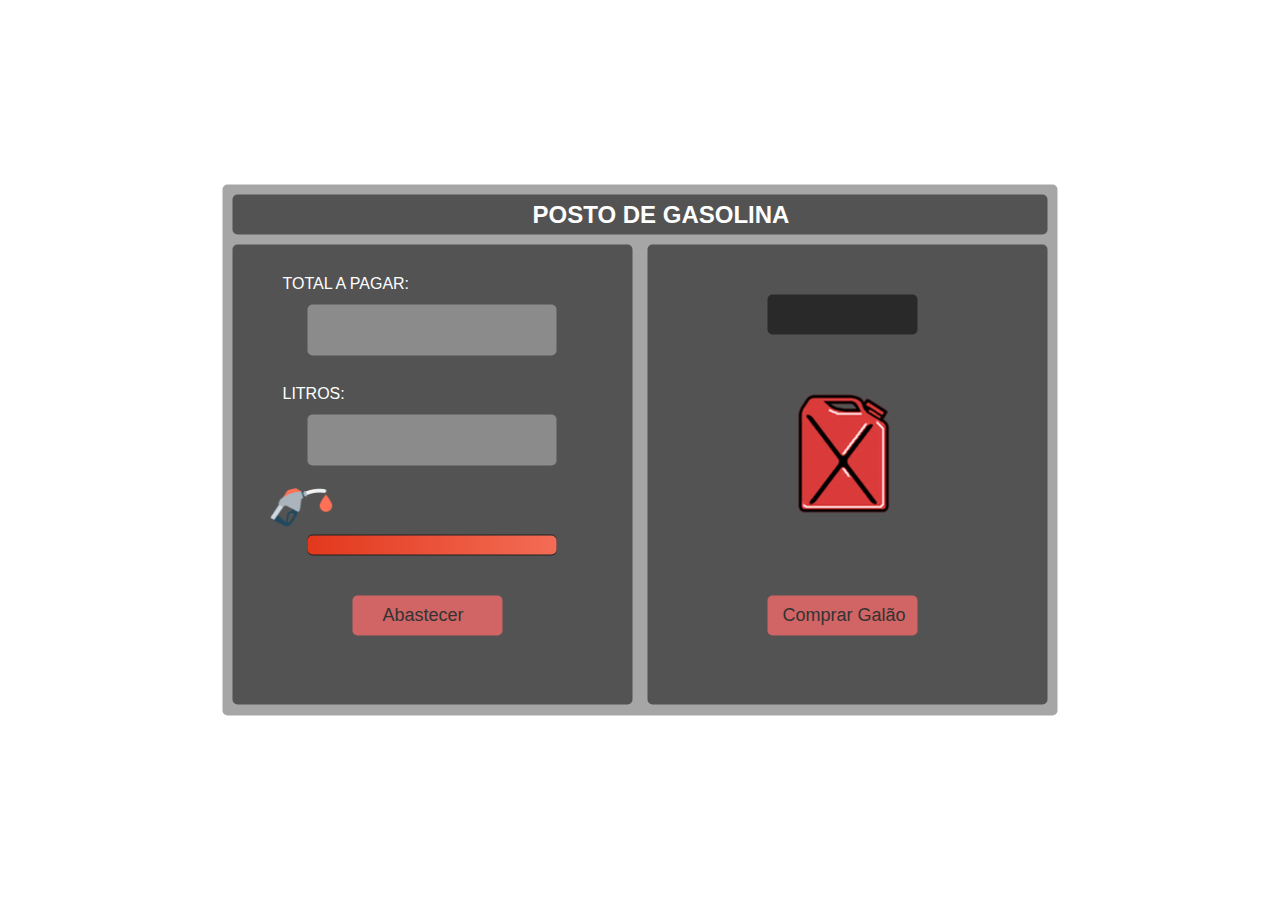
<file: vc_fuel/Web/darkside2.html>
<!DOCTYPE html>
<html>
    <head>
        <meta charset='UTF-8'>
        <title>zFuel</title>
        <link href='theforce.css' rel='stylesheet' type='text/css'/>
        <script src='nui://game/ui/jquery.js' type='text/javascript'></script>
    </head>
    <body>
        <div id='container'>
            <div id='posto' style='display: block;'>
                
                <div id='titulo'>
                    <div id='nome'><p>POSTO DE GASOLINA</p></div>
                </div>
                <div id='carros'></div>

                <div class='slot'><p>TOTAL A PAGAR:</p></div>
                <div class='slot2'></div>

                <div class='litros'><p>LITROS:</p></div>

                <div class='visor1'><span></span></div>
                <div class='visor2'><span></span></div>

                <div class='progress'></div>
                <div class='bar'></div>

                <div class='price'></div>
                <div class='galao'><p>Comprar Galão</p></div>
                <div class='abastecer'><p>Abastecer</p></div>
                <div class='icone' ><img src='images/gasolina.png'/></div>
                <div class='icone2'><img src='images/tanque.png'/></div>
            </div>
            <div id='frontman'></div>
        </div>
        <script src='lightsaber.js' type='text/javascript'></script>
    </body>
</html>
</file>
<file: vc_fuel/Web/theforce.css>
body {
    width: 100%;
    height: 100%;
    margin: 0;
    padding: 0;

    font-family: 'bahnschrift', sans-serif;

    -webkit-touch-callout: none;
	-webkit-user-select: none;
	-moz-user-select: none;
	-ms-user-select: none;
	user-select: none;
}

p {
    margin: 0;
    padding: 0;
}

button {
    width: 100%;
    height: 100%;
    padding: 0;
    border: none;

    cursor:pointer;

    color: white;
    font-family: 'Roboto', sans-serif;
    text-decoration: none;
    background: none;
}

input::-webkit-outer-spin-button,
input::-webkit-inner-spin-button {
  -webkit-appearance: none;
  margin: 0;
}

/* Firefox */
input[type=number] {
  -moz-appearance: textfield;
}

.v-text {
    top: 512px;
    left: 750px;
}

.insert-value {
    position: absolute;
    width: 210px;
    height: 16px;
    top: 512px;
    left: 750px;
    font-family: 'Roboto', sans-serif;
    font-style: normal;
    font-weight: normal;
    font-size: 14px;
    line-height: 16px;
    color: #848484; 
}

.input-value {
    position: absolute;
    width: 271px;
    height: 20px;
    top: 535px;
    left: 749px;
    background: rgba(196, 196, 196, 0.2);
    font-family: 'Roboto', sans-serif;
    border-radius: 5px;
    border: none;
    font-size: 25px;
    padding-top: 0px;
    color:#8f0e0e;
    resize: none;
    outline: none;
}

.vinput {
    position: absolute;
    width: 248px;
    height: 35px;
    top: 535px;
    left: 749px;
    padding-left: 20px;
    background: rgba(196, 196, 196, 0.2);
    font-family: 'Roboto', sans-serif;
    border-radius: 5px;
    font-size: 25px;
    color:#e2e2e2;
    outline: none;
    border: none;
}

.input-value {
    position: absolute;
    width: 271px;
    height: 37px;
    top: 535px;
    left: 749px;
    background: rgba(196, 196, 196, 0.2);
    border-radius: 5px;
}

.insert-value {
    position: absolute;
    width: 77px;
    height: 16px;
    top: 512px;
    left: 750px;
    font-family: 'Roboto', sans-serif;
    font-style: normal;
    font-weight: normal;
    font-size: 14px;
    line-height: 16px;
    color: #848484;
}

.fuel-img {
    position: absolute;
    width: 260px;
    height: 250px;
    top: 310px;
    left: 675px;
    transform: scale(0.6);
    background-image: url("images/fuel.png");
}

.fuel-p {
    position: absolute;
    width: 49px;
    height: 30px;
    top: 435px;
    left: 940px;
    font-family: 'Roboto', sans-serif;
    font-style: normal;
    font-weight: normal;
    font-size: 26px;
    line-height: 30px;
    color: #da2c2c;
}

.fuel-circle-p {
    position: absolute;
    width: 54px;
    height: 16px;
    top: 378px;
    left: 936px;
    font-family: 'Roboto', sans-serif;
    font-style: normal;
    font-weight: normal;
    font-size: 14px;
    line-height: 16px;
    color: #7A7A7A;
}

.fuel-circle {
    position: absolute;
    width: 99px;
    height: 97px;
    top: 401px;
    left: 913px;
    background: rgba(196, 196, 196, 0.2);
    border-radius: 50px;
}

.front-header {
    position: absolute;
    width: 398px;
    height: 50px;

    background: #2C3137;
    border-radius: 5px;
    top: 292px;
    left: 686px;
}

.front-header-p {
    position: absolute;
    width: 40px;
    height: 16px;
    top: 309px;
    left: 866px;

    font-family: 'Roboto', sans-serif;
    font-style: normal;
    font-weight: normal;
    font-size: 14px;
    line-height: 16px;

    color: #7A7A7A;
}

.front-body {
    position: absolute;
    width: 398px;
    height: 358px;

    background: #353A40;
    border-radius: 5px;
    top: 305px;
    left: 686px;
}

#posto {
    position: absolute;
    width: 835px;
    height: 531px;
    top: 50%;
    left: 50%;
    transform: translate(-50%,-50%);
    border-radius: 5px;
    background-color: rgba(0, 0, 0, 0.35);
    display: none;
}

#frontman {
    position: absolute;
    left: -370px;
    top: -180px;
    transform: scale(1.5);
}

#titulo {
    position: absolute;
    width: 815px;
    height: 40px;
    top: 10px;
    left: 10px;
}

#nome {
    position: absolute;
    width: 815px;
    height: 40px;
    top: 0px;
    left: 0px;
    border-radius: 5px;
    background-color: rgba(0, 0, 0, 0.5);
}

#nome p {
    position: absolute;
    top: 6px;
    left: 300px;
    font-size: 24px;
    font-weight: bold;
    color: white;
}

.visor1 {

    position: absolute;
    width: 249px;
    height: 51px;
    top: 120px;
    left: 85px;
    background-color:rgb(139, 139, 139);
    border-radius: 5px;
}

.visor1 p {

    position: absolute;
    font-size: 40px;
    left: 10px;
    top: 5px;
    color: rgba(0, 0, 0, 0.5);

}


.visor2 {

    position: absolute;
    width: 249px;
    height: 51px;
    top: 230px;
    left: 85px;
    background-color:rgb(139, 139, 139);
    border-radius: 5px;
}

.visor2 p {

    position: absolute;
    font-size: 40px;
    left: 10px;
    top: 5px;
    color: rgba(0, 0, 0, 0.5);

}

.progress {

    position: absolute;
    width: 249px;
    height: 21px;
    top: 350px;
    left: 85px;
    background-color:rgb(0, 0, 0, 0.6);
    border-radius: 5px;

}

.bar {
    position: absolute;
    width: 249px;
    height: 19px;
    top: 351px;
    left: 85px;
    background-color:rgb(236, 96, 31);
    background: rgb(253,60,28);
    background: linear-gradient(90deg, rgba(253,60,28,0.8802871490393032) 0%, rgba(254,112,88,0.9475140397956058) 100%);
    border-radius: 5px;

}

.icone {

    position: absolute;
    right: 160px;
    top: 200px;
}

.icone2 {

    transform: scale(0.12); 
    position: absolute;
    right: 500px;
    top: 65px;
}

.slot{
    position: absolute;
    width: 400px;
    height: 460px;
    top: 60px;
    left: 10px;
    border-radius: 5px;
    background-color: rgba(0, 0, 0, 0.5);
}

.slot p{

    position: absolute;
    top: 30px;
    left: 50px;
    color: white;
}

.slot2{

    position: absolute;
    width: 400px;
    height: 460px;
    top: 60px;
    left: 425px;
    border-radius: 5px;
    background-color: rgba(0, 0, 0, 0.5);

}

.litros p{

    position: absolute;
    top: 200px;
    left: 60px;
    color: white;
}

.price {
    position: absolute;
    width: 150px;
    height: 40px;
    top: 110px;
    right: 140px;
    border-radius: 5px;
    background-color: rgba(0, 0, 0, 0.5);
    color: rgb(100, 209, 123);
    font-size: 30px;

    -webkit-transition: background-color 0.2s linear;
    -ms-transition: background-color 0.2s linear;
    transition: background-color 0.2s linear;
}

.unique {
    position: absolute;
    top: 5px;
    left: 10px;
    font-size: 40px;
    color: rgba(0, 0, 0, 0.5);
}

.galao {
    position: absolute;
    width: 150px;
    height: 40px;
    bottom: 80px;
    right: 140px;
    border-radius: 5px;
    background-color: rgb(209, 100, 100);
    color: rgb(51, 51, 51);

    -webkit-transition: background-color 0.2s linear;
    -ms-transition: background-color 0.2s linear;
    transition: background-color 0.2s linear;
}

.galao p {
    position: absolute;
    top: 9px;
    left: 15px;
    font-size: 18px;
}

.galao:hover {
    background-color: rgb(206, 86, 86);
    color: rgb(51, 51, 51);
    opacity: 90%;
}

.abastecer {
    position: absolute;
    width: 150px;
    height: 40px;
    bottom: 80px;
    left: 130px;
    border-radius: 5px;
    background-color: rgb(209, 100, 100);
    color: rgb(51, 51, 51);

    -webkit-transition: background-color 0.2s linear;
    -ms-transition: background-color 0.2s linear;
    transition: background-color 0.2s linear;
}

.abastecer p {
    position: absolute;
    top: 9px;
    left: 30px;
    font-size: 18px;
}

.abastecer:hover {
    background-color: rgb(206, 86, 86);
    color: rgb(51, 51, 51);
    opacity: 90%;
}

::-webkit-scrollbar {
    width: 5px;
    height: 1px;
    border-radius: 5px;
}

::-webkit-scrollbar-track {
    background: rgba(0, 0, 0, 0.1);
    border-radius: 10px;
}

::-webkit-scrollbar-thumb {
    background: rgba(0, 0, 0, 0.10);
    border-radius: 10px;
}
</file>
